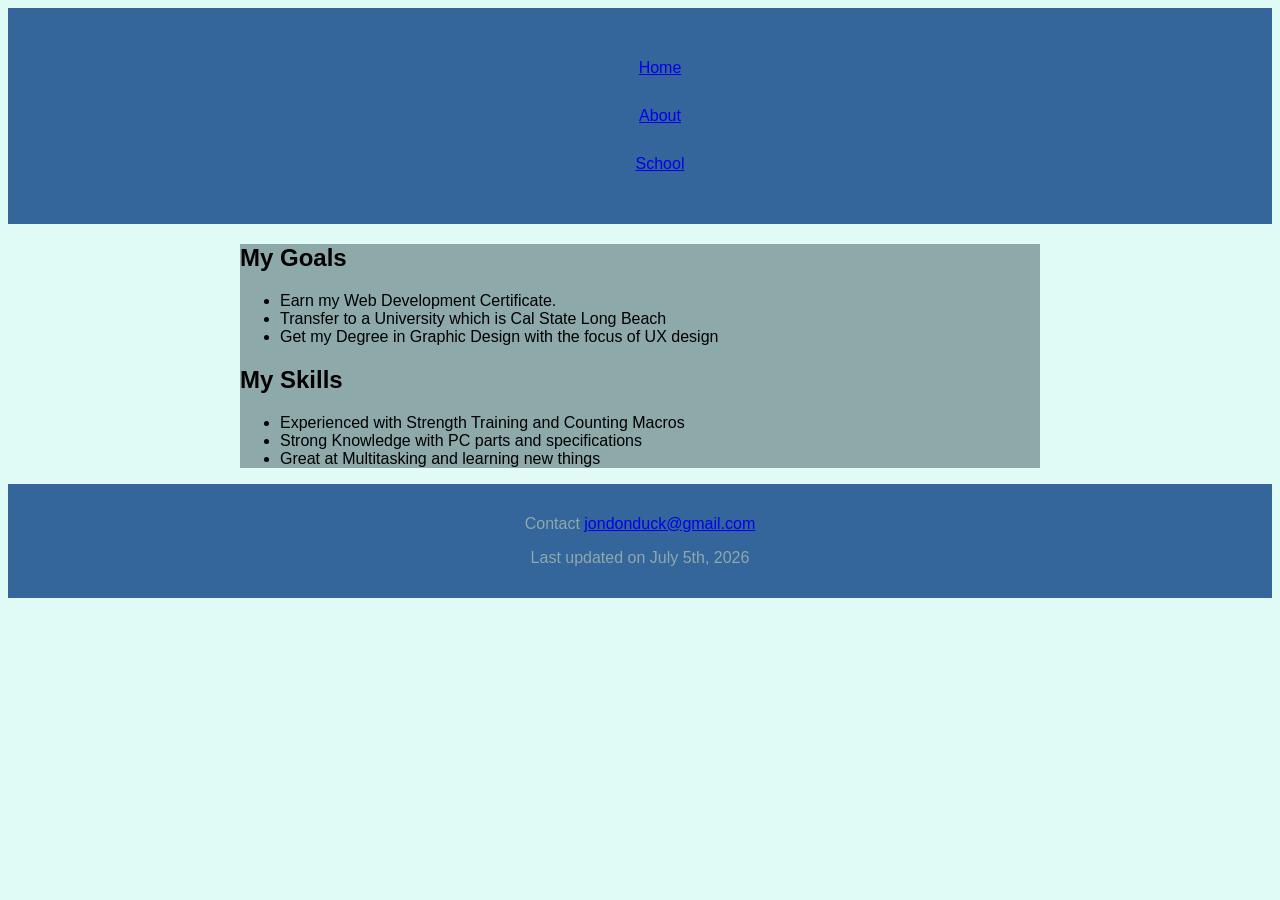
<file: About.html>
<!DOCTYPE html>
<html lang="en">
<head>
    <meta charset="UTF-8">
    <title>Project 1-2: About Me Goals and SKills</title>
    <link rel="stylesheet" href="style-1.css">
</head>
    <body>

<header>
    <nav>
        <ul>
        <li><a href="index.html">Home</a></li>
        <li><a href="about.html">About</a></li>
    <li><a href="#">School</a> </li>
        </ul>
    </nav>
</header>
  
<section>
    <h2>My Goals</h2>
    <ul>
        <li>Earn my Web Development Certificate. </li>
        <li>Transfer to a University which is Cal State Long Beach</li>
        <li>Get my Degree in Graphic Design with the focus of UX design</li>
        </ul>
    
    <h2>My Skills</h2>
    <ul>
        <li>Experienced with Strength Training and Counting Macros</li>
        <li>Strong Knowledge with PC parts and specifications</li>
        <li>Great at Multitasking and learning new things</li>
    </ul>
        </section>  

    <footer>
        <p>Contact <a href="mailto:jondonduck@gmail.com">jondonduck@gmail.com</a></p>
        <p>Last updated on July 5th, 2026</p>
    </footer>

</body>
</html>
</file>
<file: style-1.css>
body {background-color:rgb(224, 250, 245);
 font-family: Arial, Helvetica, sans-serif;}

 header {background-color: rgb(52, 101, 155);
    color: white;
    padding: 20px;
    text-align: center;}


 h1{color: rgb(142, 169, 169);}
 nav > ul {line-height: 3em;
    list-style-type: none;
    padding:left;}

    section {background-color: rgb(142, 169, 169);
            width: 800px;
            margin: auto;
            font-size: medium;}

footer {background-color: rgb(52, 101, 155);
    color:rgb(142, 169, 169);
    padding: 15px;
    text-align: center;}
</file>
